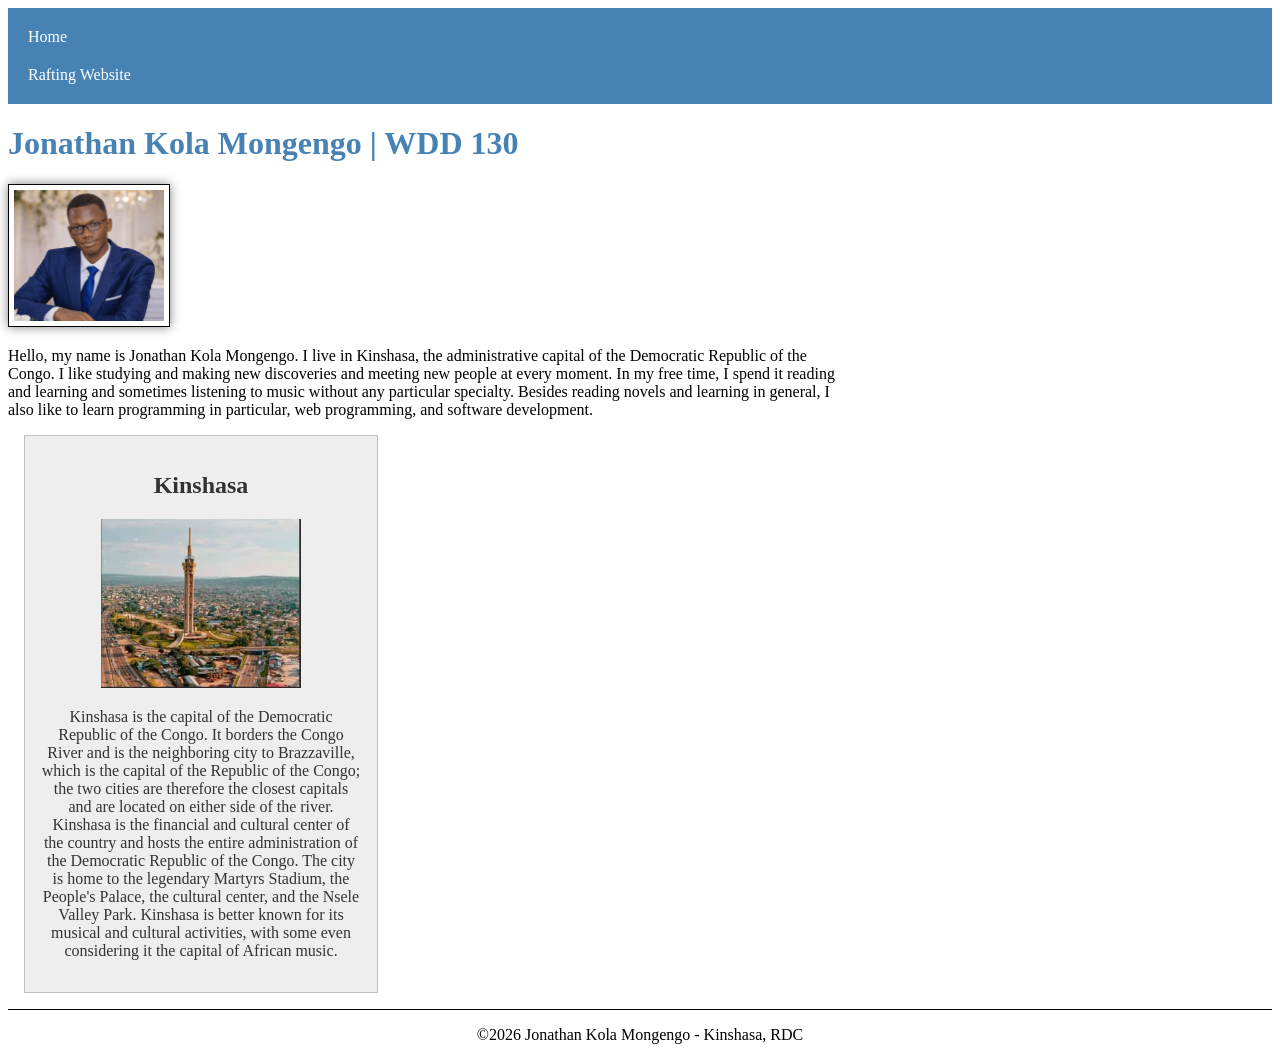
<file: index.html>
<!DOCTYPE html>
<html lang="fr">
<head>
    <meta charset="utf-8">
    <meta name="viewport" content="width=device-width,initial-scale=1.0">
    <meta name="description" content="Jonathan Kola Mongengo - WDD130 course project page featuring web development exercises, HTML, CSS practice, and learning activities.">
    <meta name="author" content="Jonathan Kola Mongengo">
    <title>Jonathan Kola Mongengo | WDD 130</title>
    <link rel="stylesheet" href="styles/styles.css">
</head>
<body>
    <header>
        <nav>
            <a href="#">Home</a>
            <a href="wwr/">Rafting Website</a>
        </nav>
    </header>
    <main>
        <h1>Jonathan Kola Mongengo | WDD 130</h1>
        <img src="images/profile.png" 
             alt="hello, I'm Jonathan Kola Mongengo" 
             width="200">
        <p>
            Hello, my name is Jonathan Kola Mongengo. 
            I live in Kinshasa, the administrative capital of the Democratic Republic of the Congo. 
            I like studying and making new discoveries and meeting new people at every moment. 
            In my free time, I spend it reading and learning and sometimes listening to music without any particular specialty. 
            Besides reading novels and learning in general, I also like to learn programming in particular, web programming, and software development.
        </p>
    </main>
    <aside>
        <h2>Kinshasa</h2>
        <img src="images/kinshasa.jpg" alt="Kinshasa landscape">
        <p>Kinshasa is the capital of the Democratic Republic of the Congo. 
            It borders the Congo River and is the neighboring city to Brazzaville, which is the capital of the Republic of the Congo; the two cities are therefore the closest capitals and are located on either side of the river. 
            Kinshasa is the financial and cultural center of the country and hosts the entire administration of the Democratic Republic of the Congo. 
            The city is home to the legendary Martyrs Stadium, the People's Palace, the cultural center, and the Nsele Valley Park. 
            Kinshasa is better known for its musical and cultural activities, with some even considering it the capital of African music. 
        </p>
    </aside>
    <footer>
        <p>©2026 Jonathan Kola Mongengo - Kinshasa, RDC</p>
    </footer>
</body>
</html>
</file>
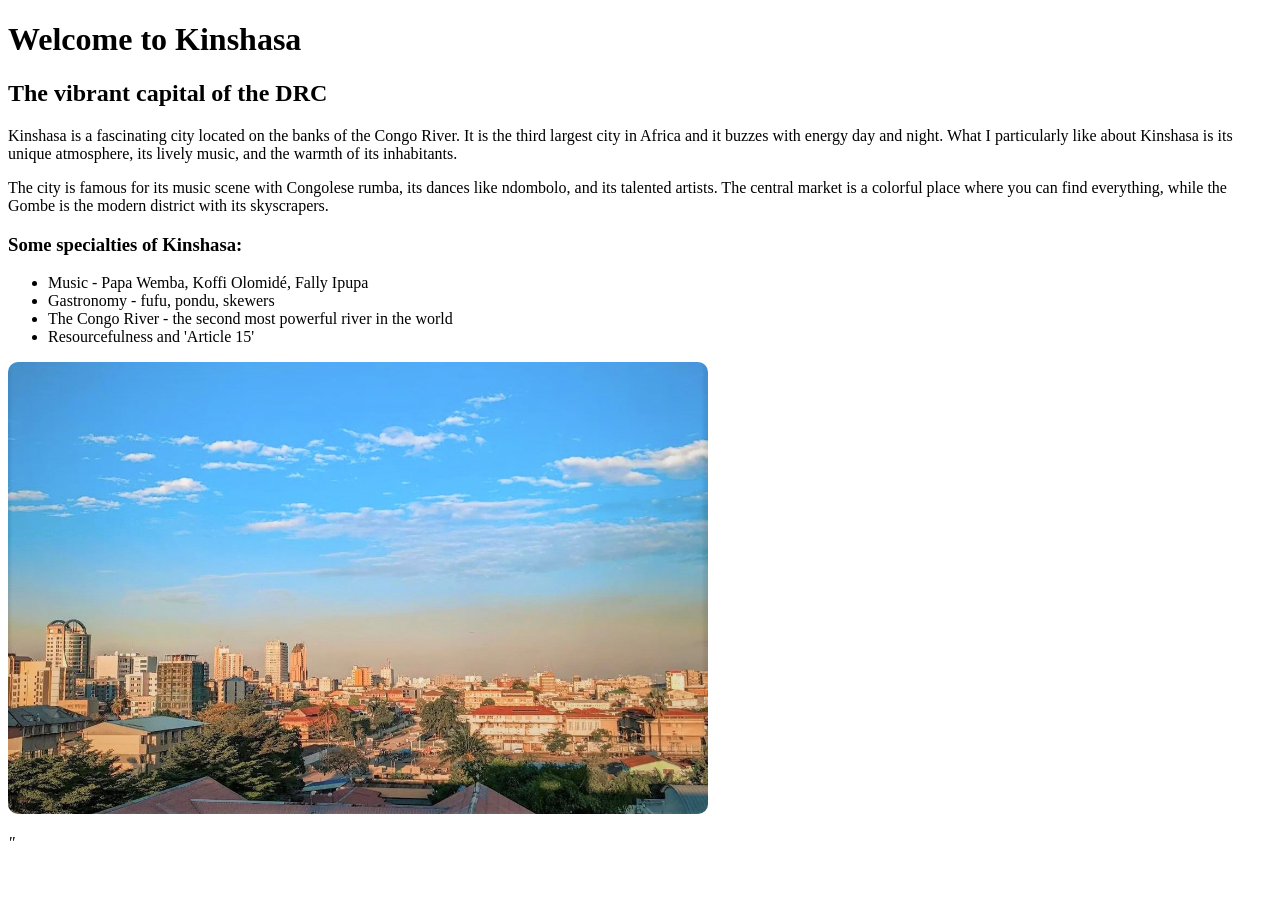
<file: week01/favorite-city.html>
<!DOCTYPE html>
<html lang="en">
<head>
    <meta charset="UTF-8">
    <meta name="viewport" content="width=device-width, initial-scale=1.0">
    <title>Kinshasa - My favorite city</title>
</head>
<body>
    <h1>Welcome to Kinshasa </h1>
    
    <h2>The vibrant capital of the DRC</h2>
    
    <p>
        Kinshasa is a fascinating city located on the banks of the Congo River. 
       It is the third largest city in Africa and it buzzes with energy day and night. 
       What I particularly like about Kinshasa is its unique atmosphere, its lively music, and the warmth of its inhabitants.
    </p>
    
    <p>
        The city is famous for its music scene with Congolese rumba, its dances like ndombolo, and its talented artists. 
        The central market is a colorful place where you can find everything, 
        while the Gombe is the modern district with its skyscrapers.
    </p>
    
    <h3>Some specialties of Kinshasa:</h3>
    <ul>
        <li>Music - Papa Wemba, Koffi Olomidé, Fally Ipupa</li>
        <li>Gastronomy - fufu, pondu, skewers</li>
        <li>The Congo River - the second most powerful river in the world</li>
        <li>Resourcefulness and 'Article 15'</li>
    </ul>
    
    <img src="images/kinshasa.jpg" 
         alt="View of Kinshasa, Gombe commune"
         width="700"
         style="border-radius: 10px;">
    
    <p>
        <em>"
    </p>
</body>
</html>
</file>
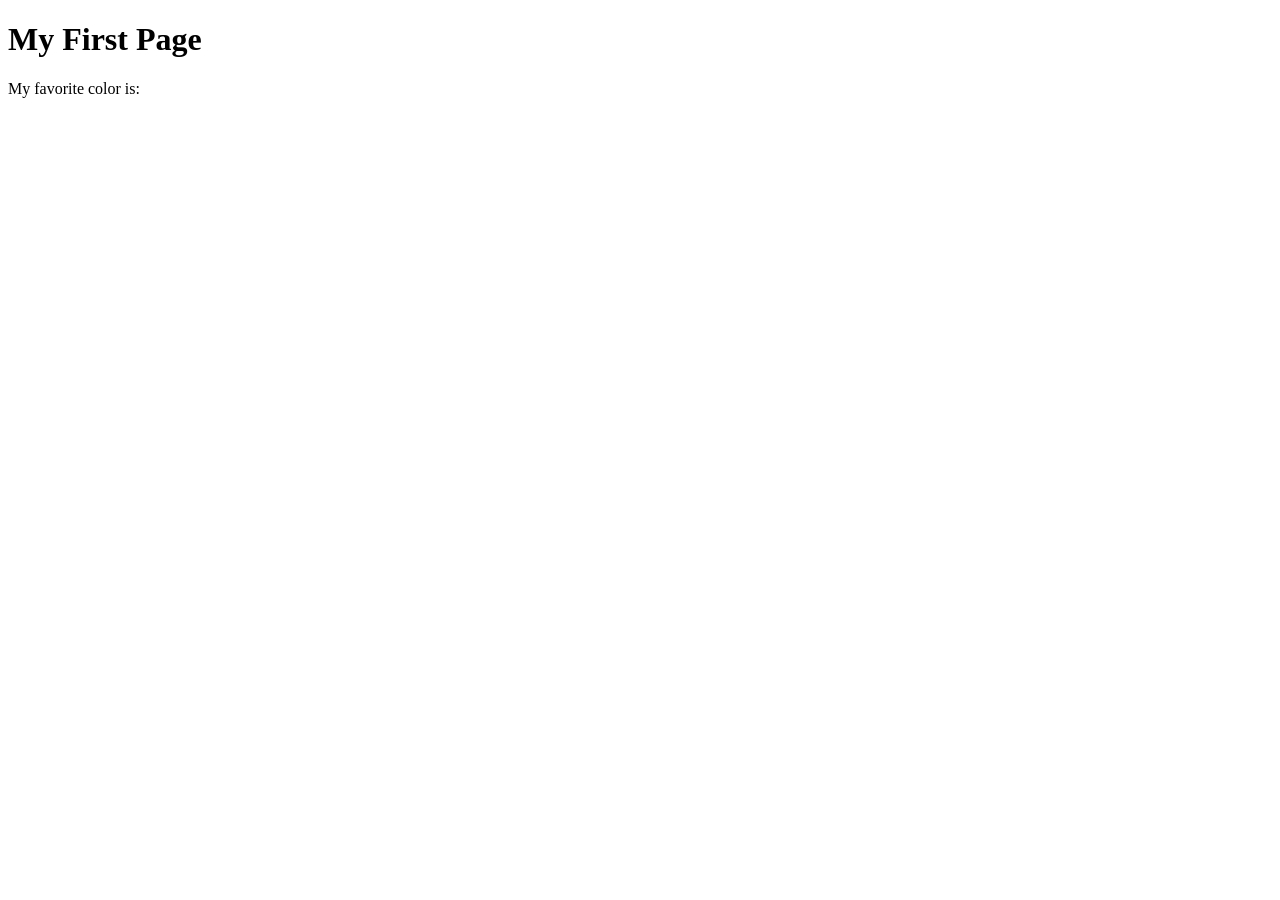
<file: week01/first-page.html>
<!DOCTYPE html>
<html lang="en">
<head>
    <meta charset="UTF-8">
    <meta name="viewport" content="width=device-width, initial-scale=1.0">
    <title>My First Page</title>
</head>
<body>
    <h1>My First Page</h1>
    <p>My favorite color is: </p>
</body>
</html>
</file>
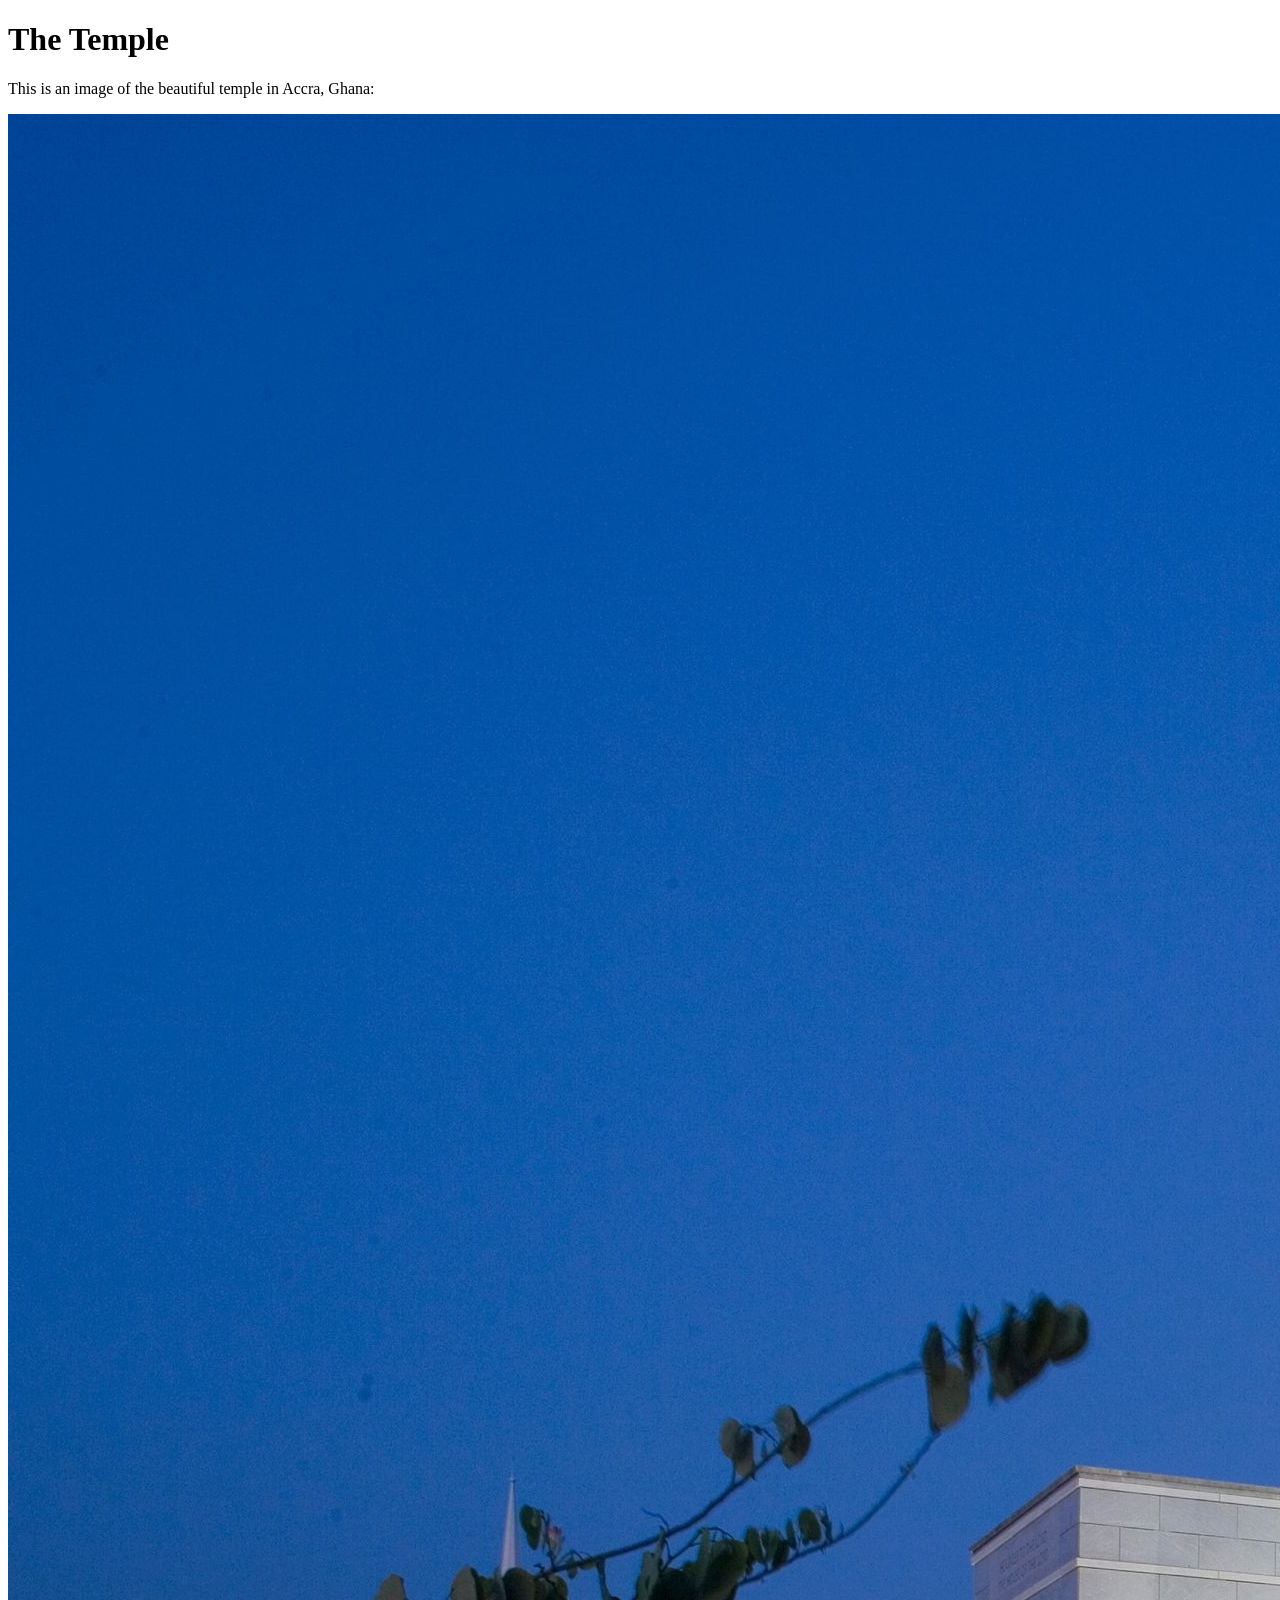
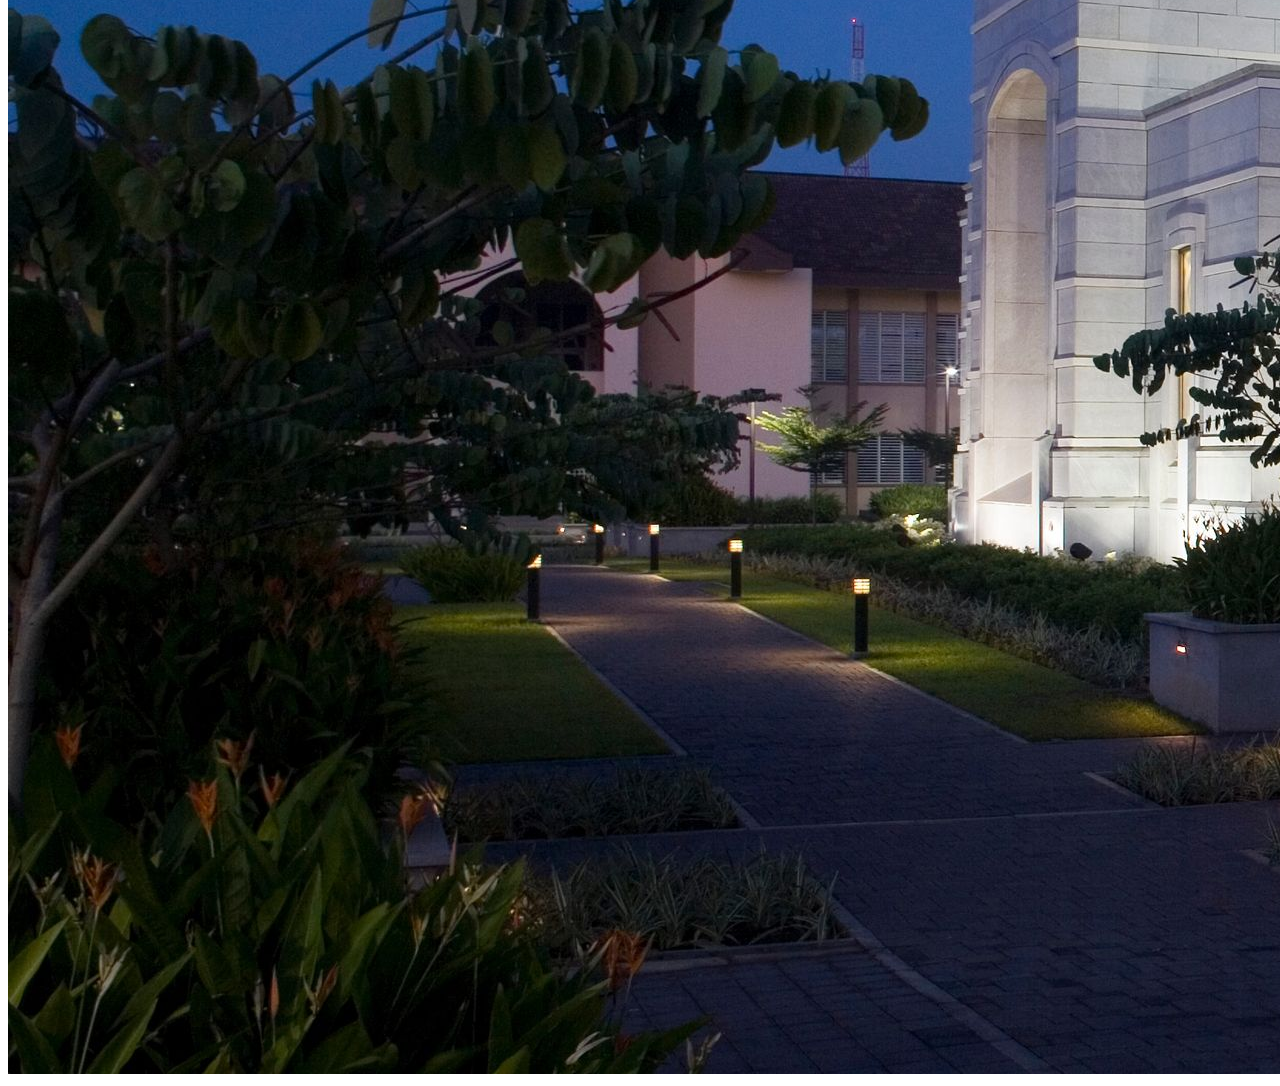
<file: week01/images.html>
<!DOCTYPE html>
<html lang="en">
<head>
    <meta charset="UTF-8">
    <meta name="viewport" content="width=device-width, initial-scale=1.0">
    <title>Temple Image</title>
</head>
<body>
    <h1>The Temple</h1>
    <p>This is an image of the beautiful temple in Accra, Ghana:</p>
    <img src="images/temple-large.jpeg" alt="The Accra Ghana Temple">
    
</body>
</html>
</file>
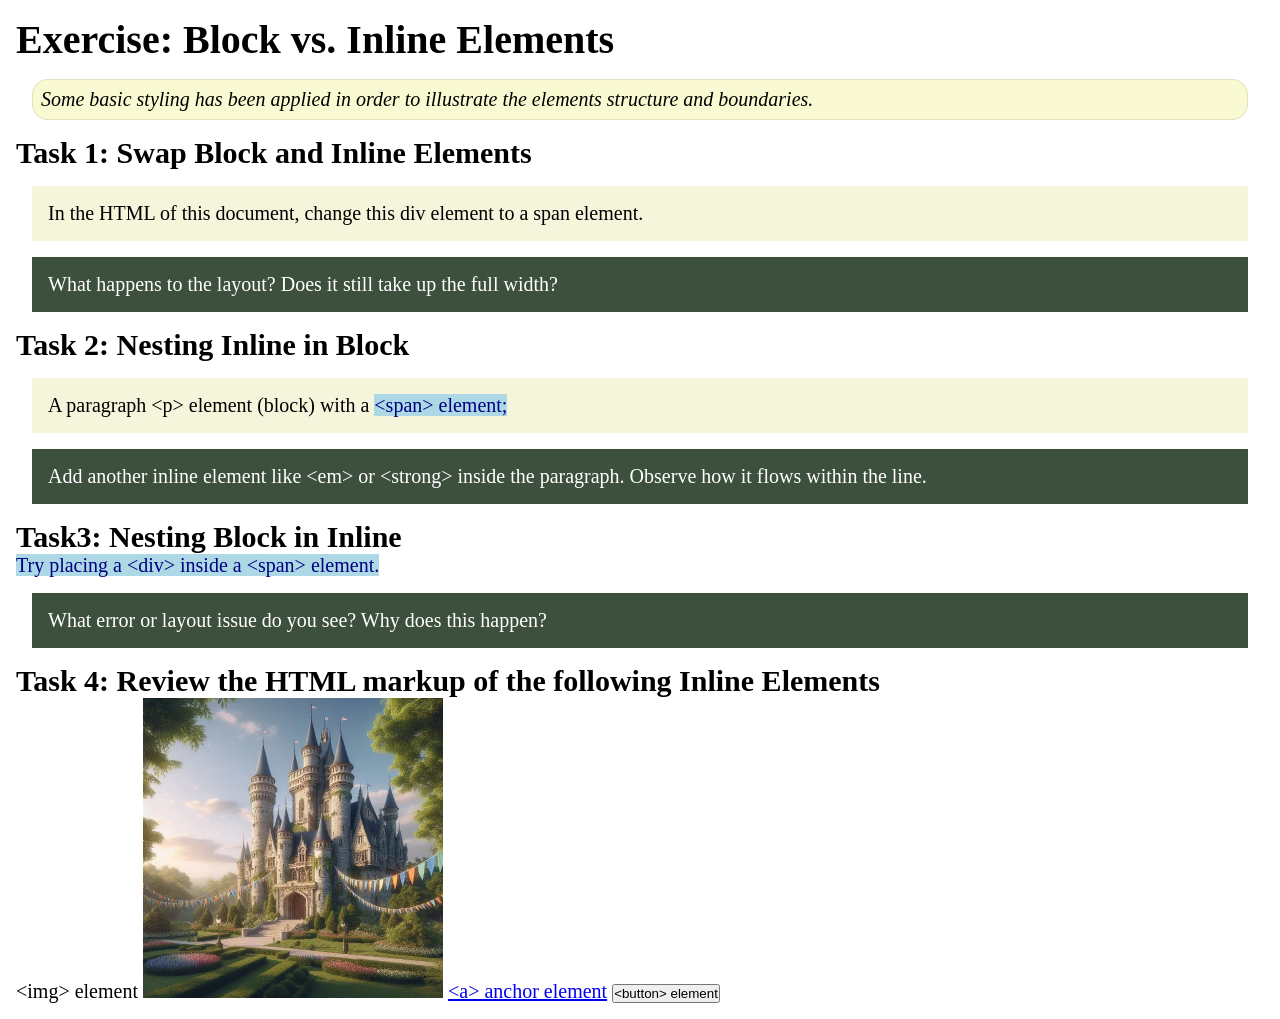
<file: week02/block-vs-inline.html>
<!DOCTYPE html>
<html lang="en">

<head>
    <meta charset="UTF-8">
    <meta name="viewport" content="width=device-width, initial-scale=1.0">
    <title>Exercise: Block vs. Inline Elements</title>
    <link rel="stylesheet" href="styles/block-vs-inline.css">
</head>

<body>
    <main>
        <h1>Exercise: Block vs. Inline Elements</h1>
        <p class="note">Some basic styling has been applied in order to illustrate the elements structure and
            boundaries.</p>

        <h2>Task 1: Swap Block and Inline Elements</h2>
        <div>In the HTML of this document, change this div element to a span element.</div>

        <p class="question">What happens to the layout? Does it still take up the full width?</p>

        <h2>Task 2: Nesting Inline in Block</h2>
        <p>A paragraph &lt;p&gt; element (block) with a <span>&lt;span&gt; element;</span></p>
        <p class="question">Add another inline element like &lt;em&gt; or &lt;strong&gt; inside the paragraph. Observe
            how it flows within the line.</p>

        <h2>Task3: Nesting Block in Inline</h2>
        <span>Try placing a &lt;div&gt; inside a &lt;span&gt; element.</span>
            <p class="question">What error or layout issue do you see? Why does this happen?</p>


            <h2>Task 4: Review the HTML markup of the following Inline Elements</h2>
        &lt;img&gt; element
        <img src="images/castle.webp" alt="placeholder image (images are inline)" width="300" height="300">
        <a href="https://churchofjesuschrist.org">&lt;a&gt; anchor element</a>
        <button type="button">&lt;button&gt; element</button>
    </main>
</body>

</html>
</file>
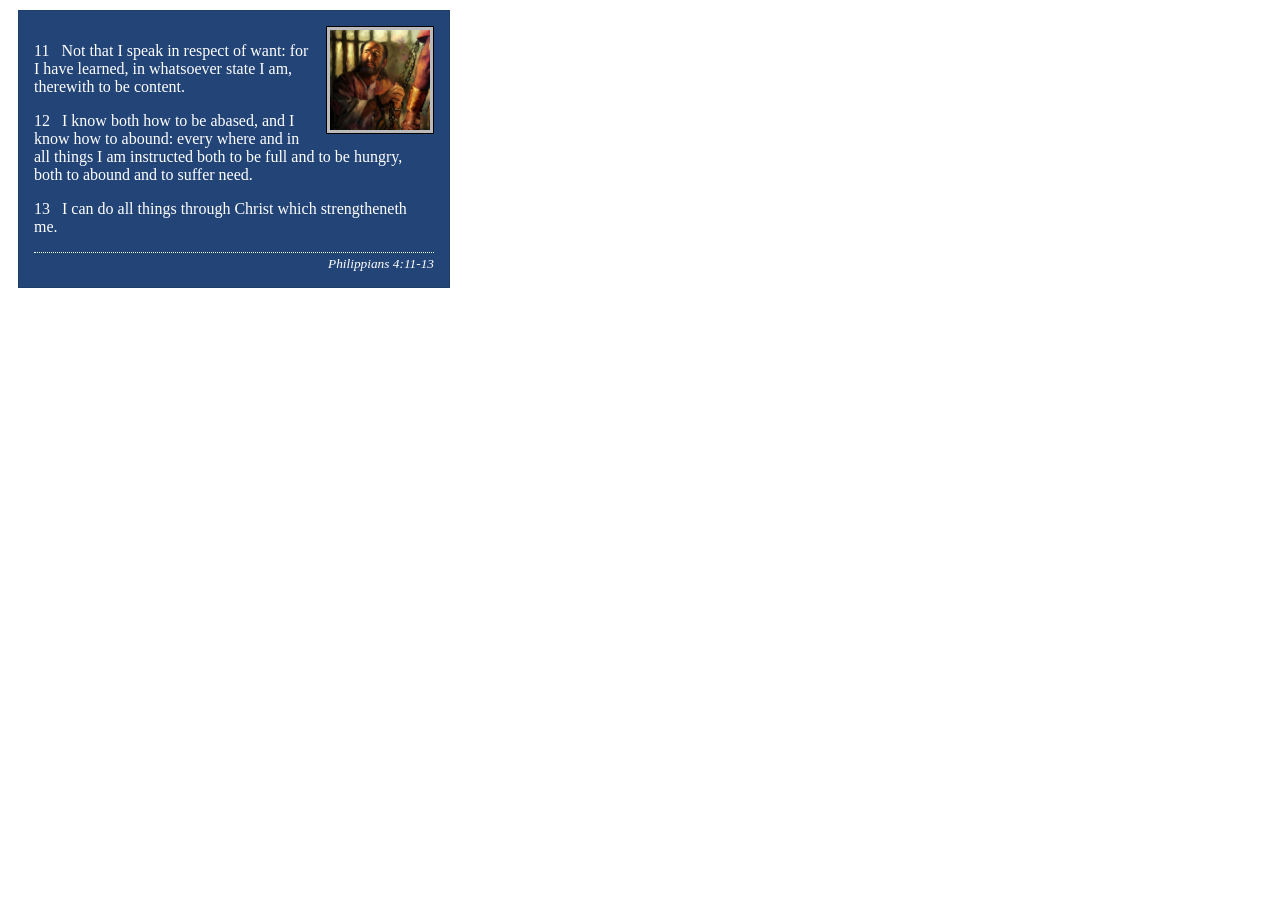
<file: week02/box-model-solution.html>
<!DOCTYPE html>
<html lang="en">
<head>
    <meta charset="UTF-8">
    <meta name="viewport" content="width=device-width, initial-scale=1.0">
    <title>Box Model Activity</title>
    <link rel="stylesheet" href="styles/box-model-solution.css">
</head>
<body>
    <main>
        <div class="callout">
            <img src="images/apostle-paul-imprisoned.webp" alt="Paul the Apostle - Imprisoned in Rome" width="200" height="200">
            <blockquote>
                <p>11 &nbsp; Not that I speak in respect of want: for I have learned, in whatsoever state I am, therewith to be content.</p>
                <p>12 &nbsp; I know both how to be abased, and I know how to abound: every where and in all things I am instructed both to be full and to be hungry, both to abound and to suffer need.</p>
                <p>13 &nbsp; I can do all things through Christ which strengtheneth me.</p>
            </blockquote>
            <cite>Philippians 4:11-13</cite>
        </div>
    </main>
</body>
</html>
</file>
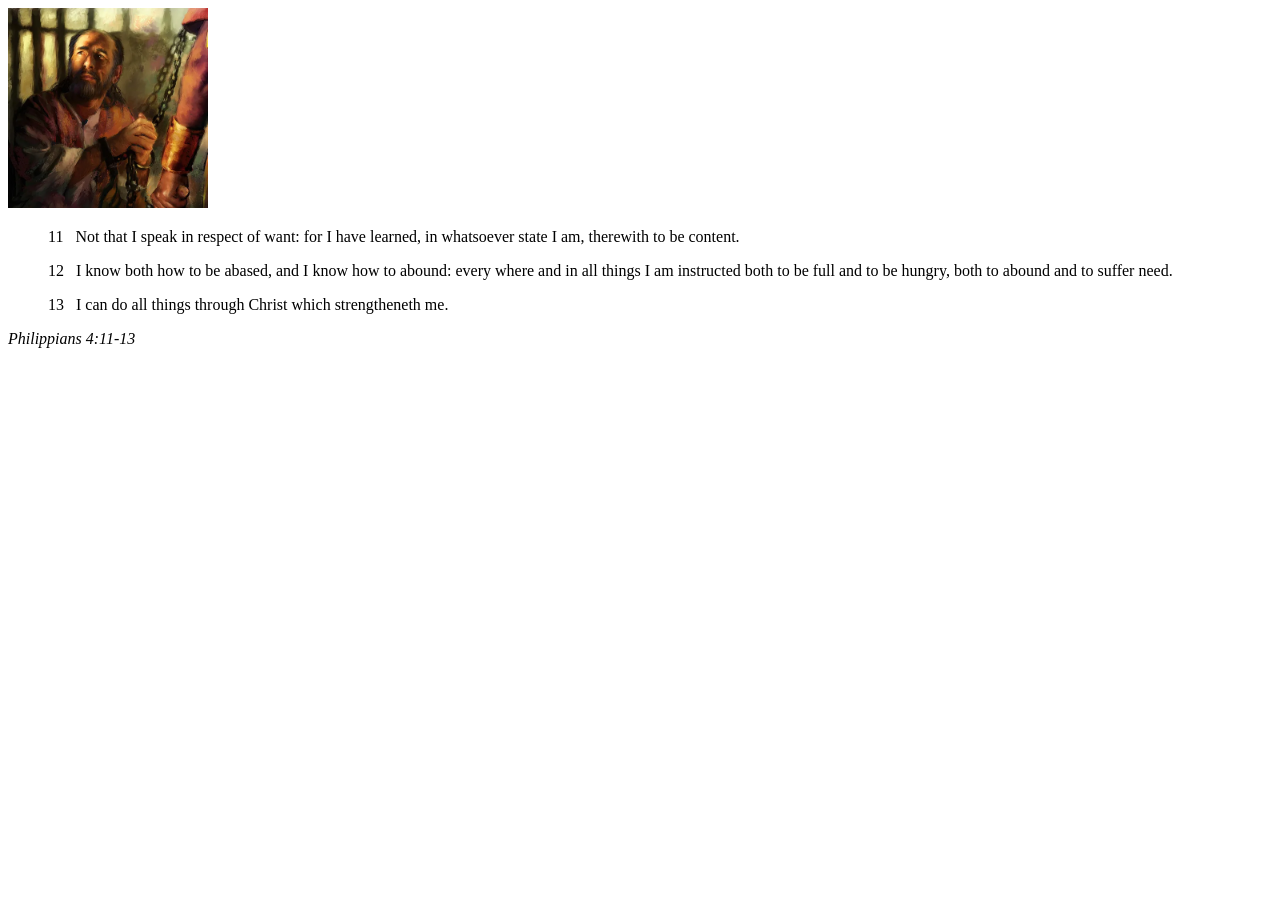
<file: week02/box-model.html>
<!DOCTYPE html>
<html lang="en">
<head>
    <meta charset="UTF-8">
    <meta name="viewport" content="width=device-width, initial-scale=1.0">
    <title>Box Model Activity</title>
</head>
<body>
    <main>
        <div class="callout">
            <img src="images/apostle-paul-imprisoned.webp" alt="Paul the Apostle - Imprisoned in Rome" width="200" height="200">
            <blockquote>
                <p>11 &nbsp; Not that I speak in respect of want: for I have learned, in whatsoever state I am, therewith to be content.</p>
                <p>12 &nbsp; I know both how to be abased, and I know how to abound: every where and in all things I am instructed both to be full and to be hungry, both to abound and to suffer need.</p>
                <p>13 &nbsp; I can do all things through Christ which strengtheneth me.</p>
            </blockquote>
            <cite>Philippians 4:11-13</cite>
        </div>
    </main>
</body>
</html>
</file>
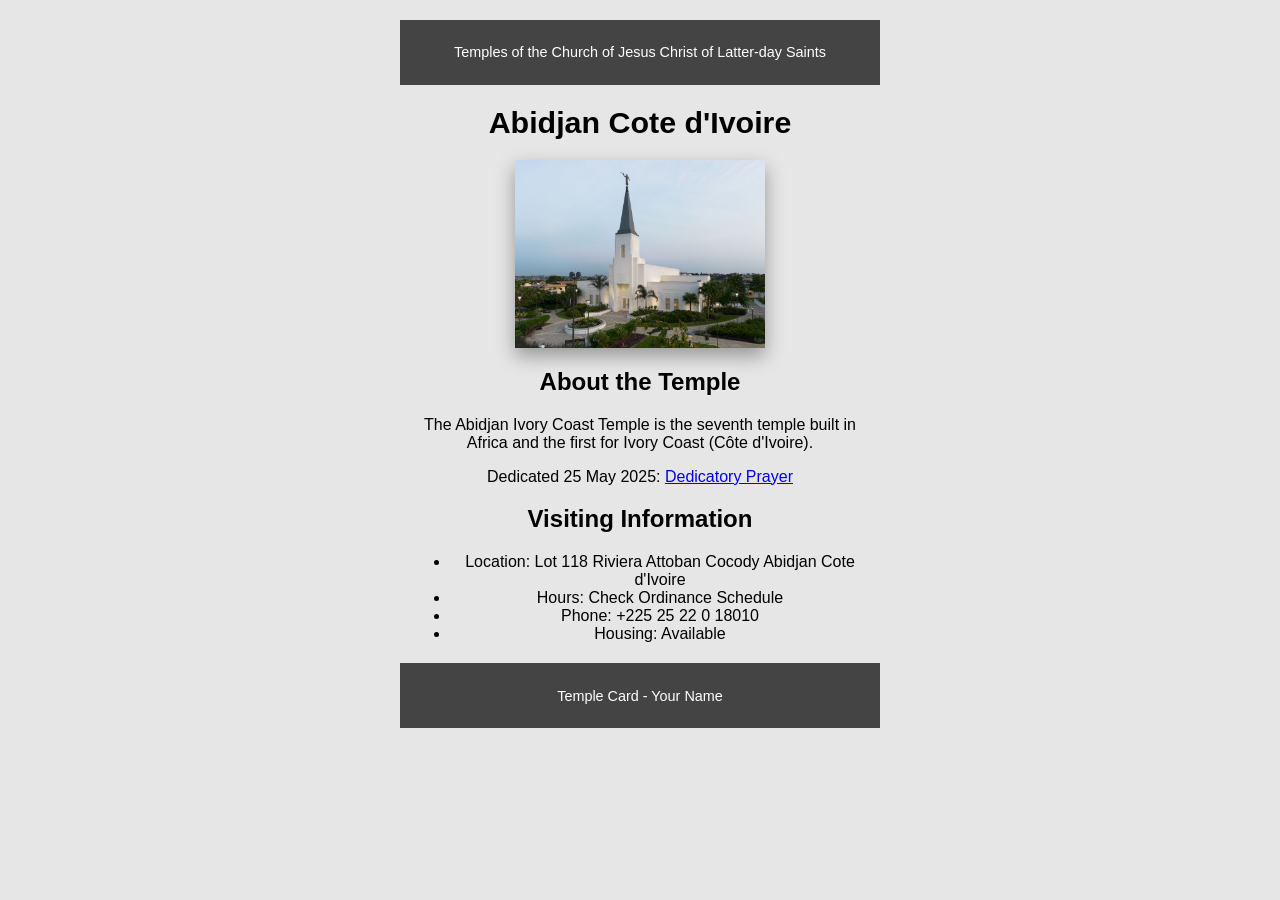
<file: week02/temple.html>
<!DOCTYPE html>
<html lang="en">

<head>
    <meta charset="UTF-8">
    <meta name="viewport" content="width=device-width, initial-scale=1.0">
    <title>Temple Card - Abidjan Cote d'Ivoire</title>
    <link rel="stylesheet" href="styles/temple.css">
</head>

<body>
    <header>
        <p>Temples of the Church of Jesus Christ of Latter-day Saints</p>
    </header>
    <main>
        <h1>Abidjan Cote d'Ivoire</h1>
        <picture>
            <img src="images/abidjan-ivory-coast.jpeg" alt="Abidjan Cote d'Ivoire Temple">
        </picture>
        <section>
            <h2>About the Temple</h2>
            <p>The Abidjan Ivory Coast Temple is the seventh temple built in Africa and the first for Ivory Coast (Côte
                d'Ivoire).</p>
            <p>Dedicated 25 May 2025: <a
                    href="https://www.churchofjesuschrist.org/temples/dedicatory-prayer/abidjan-ivory-coast-temple/2025-05-25?lang=eng"
                    target="_blank" rel="noopener noreferrer">Dedicatory Prayer</a></p>
        </section>
        <section>
            <h2>Visiting Information</h2>
            <ul>
                <li>Location: Lot 118 Riviera Attoban Cocody Abidjan Cote d'Ivoire</li>
                <li>Hours: Check Ordinance Schedule</li>
                <li>Phone: +225 25 22 0 18010</li>
                <li>Housing: Available</li>
            </ul>
        </section>
    </main>
    <footer>
        <p>Temple Card - Your Name</p>
    </footer>
</body>

</html>
</file>
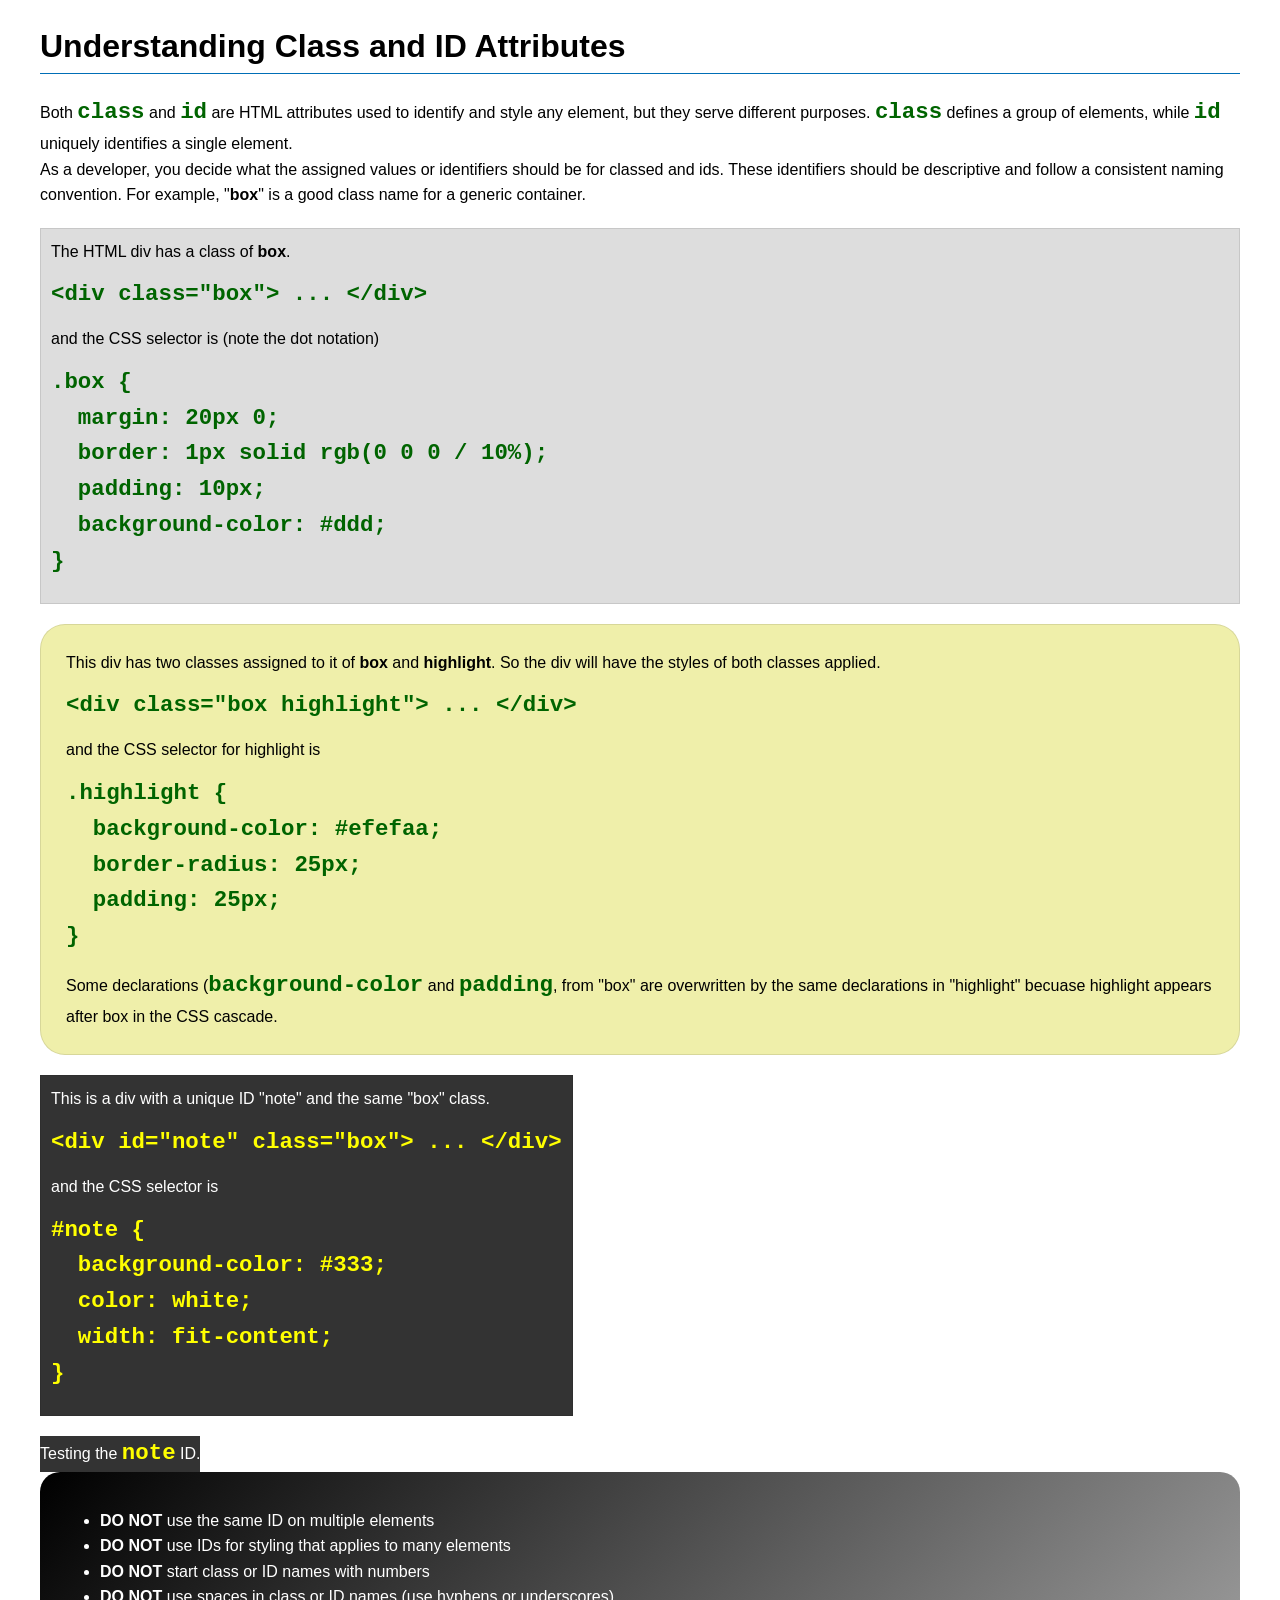
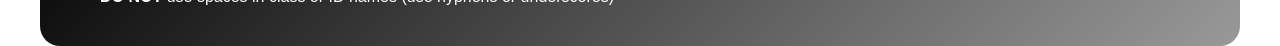
<file: week03/class-and-id.html>
<!DOCTYPE html>
<html lang="en">

<head>
    <meta charset="UTF-8">
    <meta name="viewport" content="width=device-width, initial-scale=1.0">
    <title>Class vs ID Attributes</title>
    <link rel="stylesheet" href="styles/class-and-id.css">
</head>

<body>
    <h1>Understanding Class and ID Attributes</h1>
    <p>Both <code>class</code> and <code>id</code> are HTML attributes used to identify and style any element, but they
        serve different purposes. <code>class</code> defines a group of elements, while <code>id</code> uniquely
        identifies a single element.</p>
    <p>As a developer, you decide what the assigned values or identifiers should be for classed and ids. These
        identifiers should be
        descriptive and follow a consistent naming convention. For example, "<strong>box</strong>" is a good class name
        for a generic container.</p>
    <div class="box">
        <p>The HTML div has a class of <strong>box</strong>.</p>
        <pre><code class="html">&lt;div class="box"&gt; ... &lt;/div&gt;</code></pre>
        and the CSS selector is (note the dot notation)
        <pre><code class="css">.box {
  margin: 20px 0;
  border: 1px solid rgb(0 0 0 / 10%);
  padding: 10px;
  background-color: #ddd; 
}</code></pre>
    </div>

    <div class="box highlight">
        <p>This div has two classes assigned to it of <strong>box</strong> and <strong>highlight</strong>. So the div
            will have the styles of both classes applied.</p>
        <pre><code class="html">&lt;div class="box highlight"&gt; ... &lt;/div&gt;</code></pre>
        and the CSS selector for highlight is
        <pre><code class="css">.highlight {
  background-color: #efefaa;
  border-radius: 25px;
  padding: 25px;
}</code></pre>
<p>Some declarations (<code>background-color</code> and <code>padding</code>, from "box" are overwritten by the same declarations in "highlight" becuase highlight appears after box in the CSS cascade.</p>
    </div>

    <div id="note" class="box">
        <p>This is a div with a unique ID "note" and the same "box" class.</p>
        <pre><code class="html">&lt;div id="note" class="box"&gt; ... &lt;/div&gt;</code></pre>
        and the CSS selector is
        <pre><code class="css">#note {
  background-color: #333;
  color: white;
  width: fit-content;
}</code></pre>
    </div>

    <div id="note">
        <p>Testing the <code>note</code> ID.</p>
    </div>

    <section id="best-practice">
        <ul>
            <li><strong>DO NOT</strong> use the same ID on multiple elements</li>
            <li><strong>DO NOT</strong> use IDs for styling that applies to many elements</li>
            <li><strong>DO NOT</strong> start class or ID names with numbers</li>
            <li><strong>DO NOT</strong> use spaces in class or ID names (use hyphens or underscores)</li>
        </ul>
    </section>




</body>

</html>
</file>
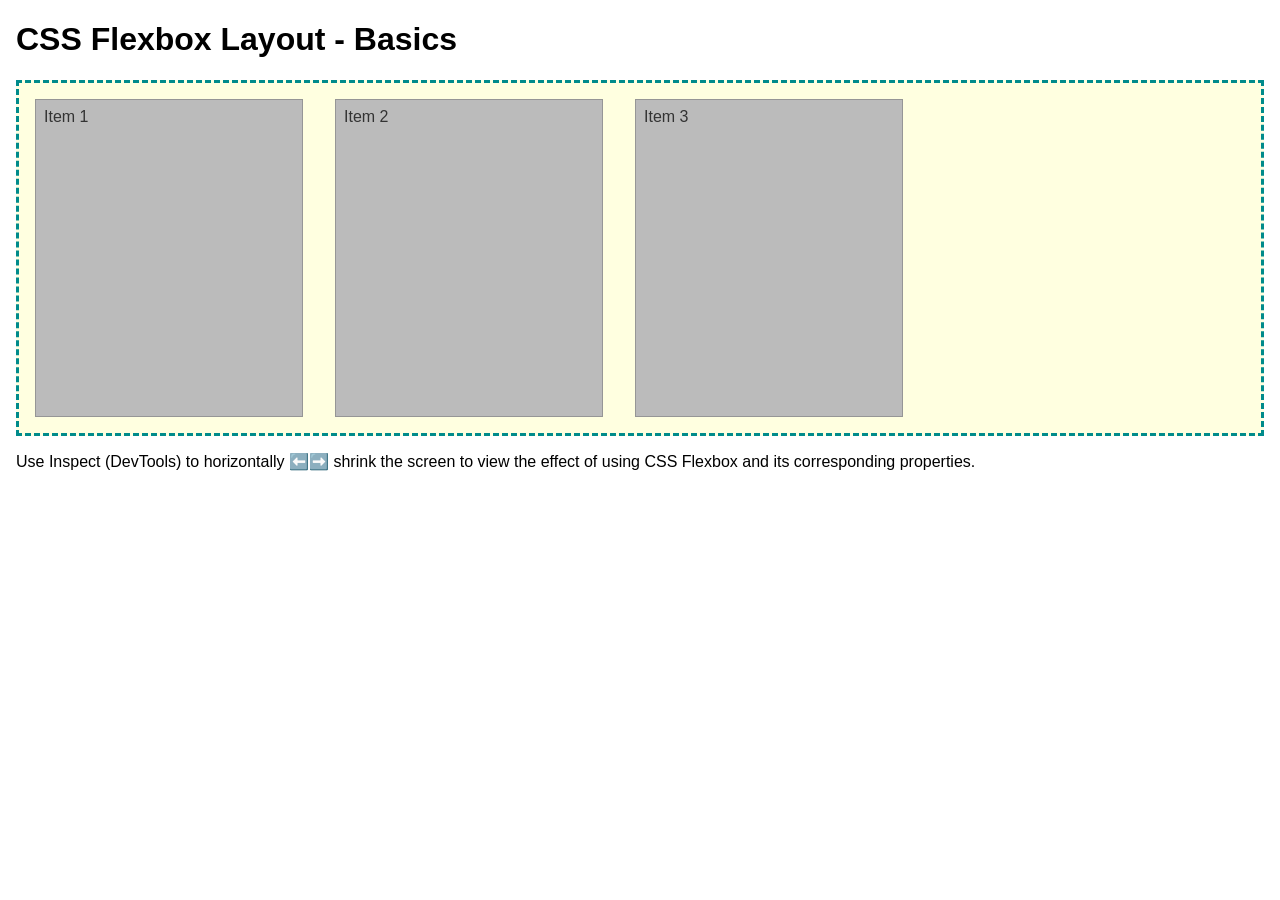
<file: week04/flexbox-layout.html>
<!DOCTYPE html>
<html lang="en">
<head>
    <meta charset="UTF-8">
    <meta name="viewport" content="width=device-width, initial-scale=1.0">
    <title>CSS Flexbox Layout - Basics</title>
    <link rel="stylesheet" href="styles/flexbox.css">
</head>
<body>
    <main>
        <h1>CSS Flexbox Layout - Basics</h1>
        <div class="flex-container">
            <div class="flex-item item1">Item 1</div>
            <div class="flex-item item2">Item 2</div>
            <div class="flex-item item3">Item 3</div>
        </div>
        <p>Use Inspect (DevTools) to horizontally ⬅️➡️ shrink the screen to view the effect of using CSS Flexbox and its corresponding properties.</p>
    </main>
</body>
</html>
</file>
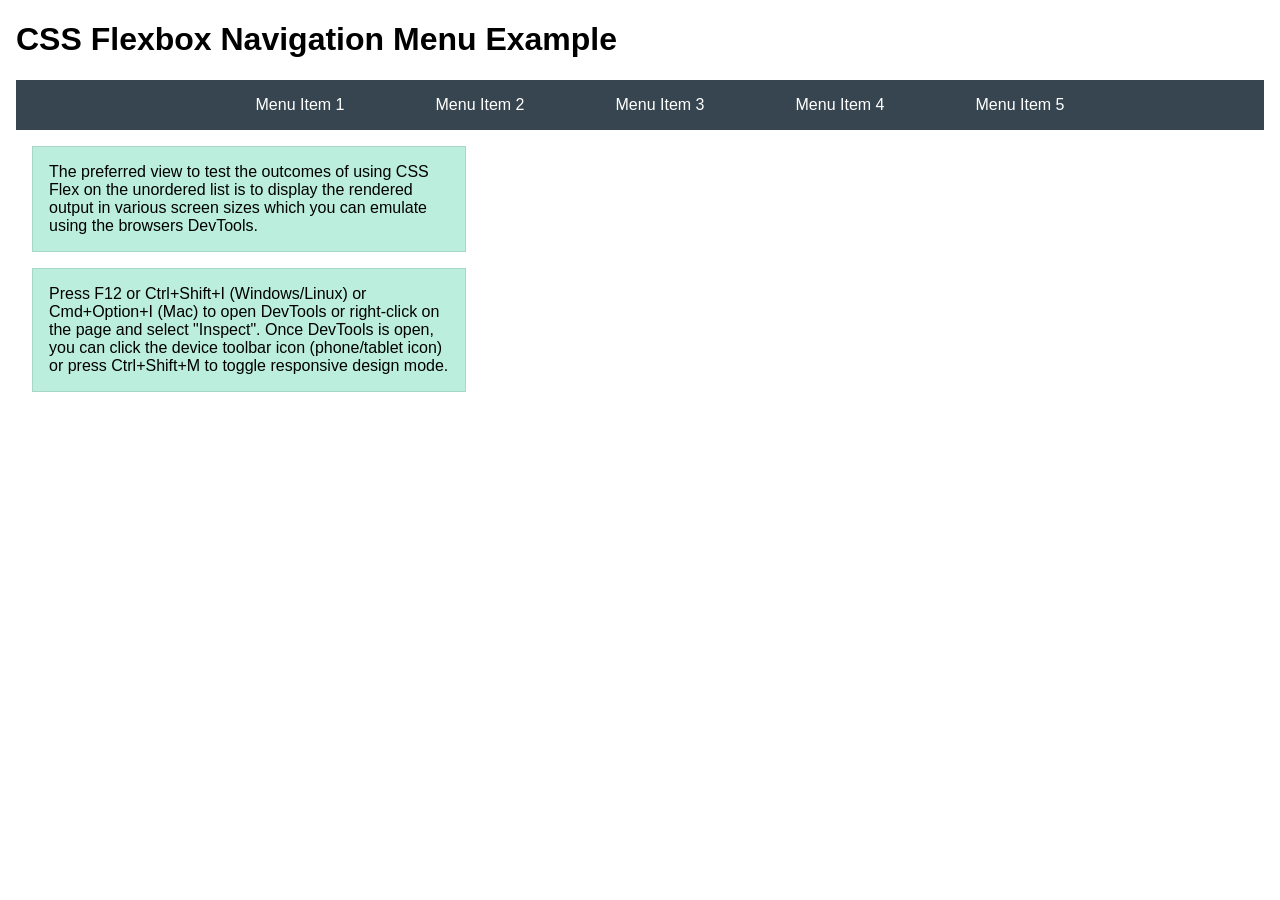
<file: week04/flexbox-menu.html>
<!DOCTYPE html>
<html lang="en">
<head>
    <meta charset="UTF-8">
    <meta name="viewport" content="width=device-width, initial-scale=1.0">
    <title>CSS Flexbox - Navigation Menu</title>
    <link rel="stylesheet" href="styles/flexbox-menu.css">
</head>
<body>
    <main>
        <h1>CSS Flexbox Navigation Menu Example</h1>
        <nav>
            <ul>
                <li><a href="#">Menu Item 1</a></li>
                <li><a href="#">Menu Item 2</a></li>
                <li><a href="#">Menu Item 3</a></li>
                <li><a href="#">Menu Item 4</a></li>
                <li><a href="#">Menu Item 5</a></li>
            </ul>
        </nav>
        <p>The preferred view to test the outcomes of using CSS Flex on the unordered list is to display the rendered output in various screen sizes which you can emulate using the browsers DevTools.</p>

        <p>Press F12 or Ctrl+Shift+I (Windows/Linux) or Cmd+Option+I (Mac) to open DevTools or right-click on the page and select "Inspect". Once DevTools is open, you can click the device toolbar icon (phone/tablet icon) or press Ctrl+Shift+M to toggle responsive design mode.</p>

                      
        
    </main>
</body>
</html>
</file>
<file: styles/styles.css>
main {
  max-width: 840px;
}
nav {
  background-color: steelblue;
  padding: 10px;
}
nav a {
  color: white;
  padding: 10px;
  display: block;
  text-decoration: none;
}
h1 {
  color: steelblue;
}
aside {
  width: 20rem;
  margin: 1rem;
  border: 1px solid rgb(0 0 0 / 0.2);
  padding: 1rem;
  background-color: #eee;
  color: #333;
  text-align: center;
}
aside img {
  width: 200px;
  height: auto;
}
main img {
  width: 150px;
  height: auto;
  border: 1px solid black;
  padding: 5px;
  box-shadow: 0 0 10px gray;
}
p {
  padding: 0;
}
footer {
  margin-top: 15px;
  border-top: 1px solid #000;
  text-align: center;
}
</file>
<file: week02/styles/block-vs-inline.css>
* {
    margin: 0;
    padding: 0;
}

body {
    font-size: 20px;
    margin: 1rem;
}

p,
div {
    background-color: beige;
    margin: 1rem;
    padding: 1rem;
}

span {
    color: navy;
    background-color: lightblue;
}

code {
    margin: 0;
    padding: 0;
    color: green;
    font-size: 1.2rem;
}

.note {
    font-style: italic;
    background-color: lightgoldenrodyellow;
    border-radius: 1rem;
    border: 1px solid rgb(0 0 0 / 10%);
    margin: 1rem;
    padding: .5rem;
}

.question {
    background-color: #3d503d;
    color: #fff;
}
</file>
<file: week02/styles/box-model-solution.css>
.callout {
    max-width: 400px;
    margin: 10px;
    border: 1px solid rgba(0, 0, 0, .1);
    padding: 15px;
    background-color: #247;
    color: #fff;
}

.callout img {
    float: right;
    margin: 0 0 10px 15px;
    border: 1px solid #000;
    padding: 3px;
    background-color: #bbb;
    width: 100px;
    height: auto;

}

blockquote {
    margin: 0;
}

cite {
    display: block;
    border-top: 1px dotted #fff;
    padding-top: 3px;
    text-align: right;
    font-size: smaller;
}
</file>
<file: week02/styles/temple.css>
body {
    font-family: Arial, Helvetica, sans-serif;
    background-color: #e6e6e6;
    margin: 0;
}
header {
    background-color: #444;
    color: white;
    text-align: center;
    width: 460px;
    margin: 20px auto;
    padding: 10px;
    font-size: 0.9rem;
}
main {
    width: 460px;
    margin: auto;
    text-align: center;
}

h1 {
    margin-top: 10px;
    font-size: 1.9rem;
}
img {
    width: 250px;
    margin: 15px auto 20px auto;
    display: block;

    box-shadow: 0 8px 18px rgba(0,0,0,0.35);
}
.card {
    background-color: #d3d3d3;
    padding: 15px;
    margin-bottom: 15px;
    text-align: left;
}
.card h2 {
    margin-top: 0;
    font-size: 1.3rem;
    border-bottom: 1px solid #999;
    padding-bottom: 6px;
}
footer {
    background-color: #444;
    color: white;
    text-align: center;
    width: 460px;
    margin: 20px auto;
    padding: 10px;
    font-size: 0.9rem;
}
</file>
<file: week03/styles/class-and-id.css>
body {
    font-family: Arial, sans-serif;
    line-height: 1.6;
    margin: 0;
    padding: 0 40px;
}

h1 {
    border-bottom: 1px solid rgb(0 110 182);
    padding-bottom: 0;
}



p {
    margin: 0;
}

code {
    color: darkgreen;
    font-weight: 700;
    font-size: 1.4rem;
}

/* Class examples - can be reused */

.box {
    margin: 20px 0;
    border: 1px solid rgb(0 0 0 / 10%);
    padding: 10px;
    background-color: #ddd; /* this is shorthand for #dddddd */
}

.highlight {
    background-color: #efefaa;
    border-radius: 25px;
    padding: 25px;
}

/* ID examples - should be unique */

#note {
    background-color: #333;
    color: white;
    width: fit-content;
}

#note code {
    color: yellow;
}

#best-practice {
    background: linear-gradient(135deg, #000 0%, #999 100%);
    color: white;
    border-radius: 20px;
    padding: 20px
}
</file>
<file: week04/styles/flexbox.css>
body {
    font-family: Helvetica, Arial, sans-serif;
    margin: 1rem;
}

.flex-container {
    border: 3px dashed darkcyan;
    background-color: lightyellow;
    display: flex;
    flex-wrap: wrap;
}

.flex-item {
    width: 250px;
    margin: 1rem;
    border: 1px solid rgb(0 0 0 / 20%);
    padding: 0.5rem;
    background-color: #bbb;
    color: #333;
}

.item1 {
    min-height: 100px;
}

.item2 {
    min-height: 200px;
}

.item3 {
    min-height: 300px;
}
</file>
<file: week04/styles/flexbox-menu.css>
body {
    font-family: Helvetica, Arial, sans-serif;
    margin: 1rem;
}

nav {
    background-color: #36454f;
}

nav ul {
    list-style-type: none;
    display: flex;
    flex-wrap: wrap;
    max-width: 900px;
    margin: 0 auto;
    justify-content: space-around;
    align-items: center;
}

nav a {
    display: block;
    color: #fff;
    text-align: center;
    padding: 1rem;
    text-decoration: none;
}

p {
    margin: 1rem;
    border: 1px solid rgb(0 0 0 / 10%);
    padding: 1rem;
    background-color: #bed;
    max-width: 400px;
}

#devtools-btn {
    background-color: #36454f;
    color: white;
    border: none;
    padding: 12px 24px;
    margin: 1rem;
    font-size: 16px;
    font-family: Helvetica, Arial, sans-serif;
    border-radius: 4px;
    cursor: pointer;
    transition: background-color 0.3s ease;
}

#devtools-btn:hover {
    background-color: #4a5a6a;
}

#devtools-btn:active {
    background-color: #2a3a4a;
}
</file>
